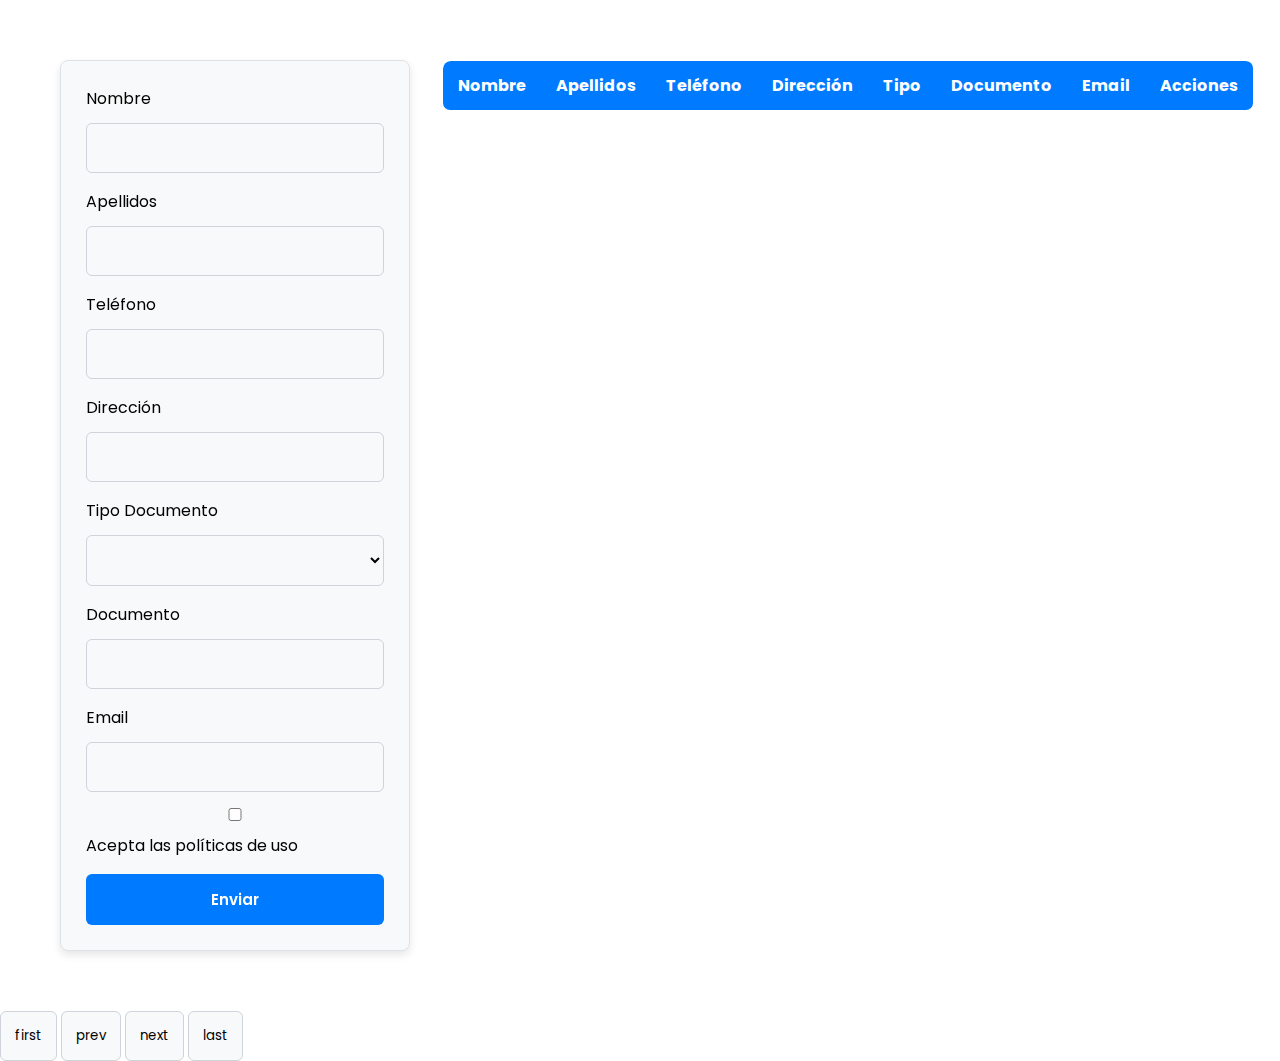
<file: Crud/index.html>
<!DOCTYPE html>
<html lang="es">

<head>
  <meta charset="UTF-8">
  <meta name="viewport" content="width=device-width, initial-scale=1.0">
  <title>mi crud</title>
  <link rel="stylesheet" href="./styles.css">
</head>

<body>
  <div class="container mt-40 mb-40 layout">
    <!-- Formulario para crear o editar usuarios -->
    <div class="form">
      <form class="sticky bg-grey" novalidate>
        <div class="form__grupo">
          <label for="nombre">Nombre</label>
          <input type="text" id="nombre" name="nombre" autocomplete="off" required>
        </div>
        <div class="form__grupo">
          <label for="apellidos">Apellidos</label>
          <input type="text" id="apellidos" autocomplete="off" required>
        </div>
        <div class="form__grupo">
          <label for="telefono">Teléfono</label>
          <input type="text" id="telefono" autocomplete="off" required>
        </div>
        <div class="form__grupo">
          <label for="direccion">Dirección</label>
          <input type="text" id="direccion" autocomplete="off" required>
        </div>
        <div class="form__grupo">
          <label for="tipo">Tipo Documento</label>
          <select name="tipo" id="tipo" required></select>
        </div>
        <div class="form__grupo">
          <label for="documento">Documento</label>
          <input type="text" id="documento" autocomplete="off" required>
        </div>
        <div class="form__grupo">
          <label for="email">Email</label>
          <input type="email" id="email" autocomplete="off" required>
        </div>
        <div class="form__grupo">
          <input type="checkbox" id="politicas" required><label for="politicas">Acepta las políticas de uso</label>
        </div>
        <input type="hidden" id="user_id">
        <button class="button" type="submit">Enviar</button>
      </form>
    </div>

    <!-- Tabla para listar usuarios -->
    <div class="table">
      <table id="table">
        <thead>
          <tr>
            <th>Nombre</th>
            <th>Apellidos</th>
            <th>Teléfono</th>
            <th>Dirección</th>
            <th>Tipo</th>
            <th>Documento</th>
            <th>Email</th>
            <th>Acciones</th>
          </tr>
        </thead>
        <tbody id="tbody"></tbody>
      </table>
    </div>
  </div>
  


  <!-- Template para listar los usuarios -->
  <template id="users">
    <tr>
      <td class="first_name"></td>
      <td class="last_name"></td>
      <td class="phone"></td>
      <td class="address"></td>
      <td class="type_id"></td>
      <td class="document"></td>
      <td class="email"></td>
      <td>
        <div class="group">
          <button class="edit button">
            Modificar
          </button>
          <button class="delete button button--danger">
            Eliminar
          </button>
        </div>
      </td>
    </tr>
  </template>

  <nav class="navegador">
    <button class="first">first</button>
    <button class="prev">prev</button>
    <button class="next">next</button>
    <button class="last">last</button>
  </nav>

  <script src="./app.js" type="module"></script>
</body>

</html>
</file>
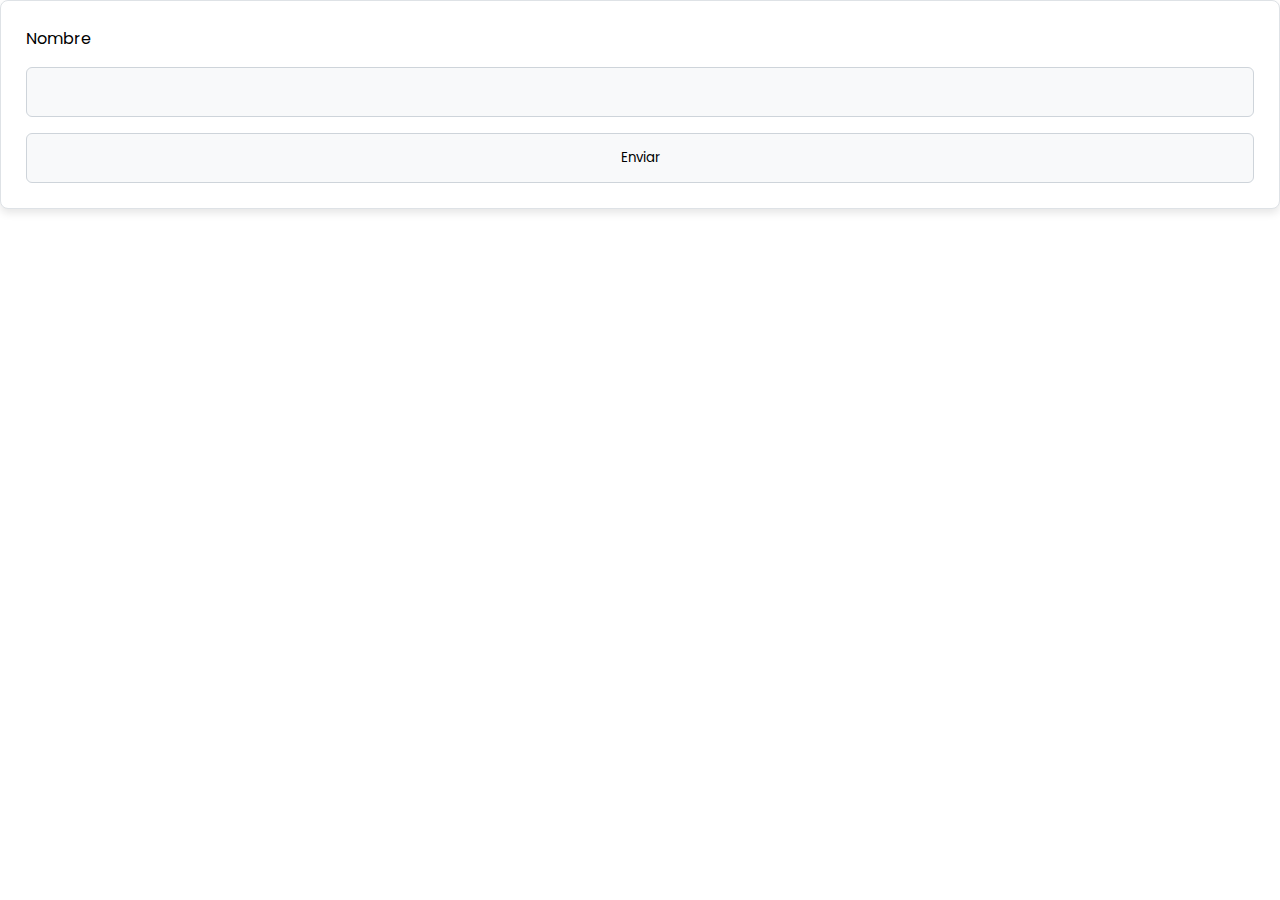
<file: formulario2/index.html>
<!DOCTYPE html>
<html lang="es">
<head>
    <meta charset="UTF-8">
    <meta name="viewport" content="width=device-width, initial-scale=1.0">
    <link rel="stylesheet" href="../Crud/styles.css">
    <title>CRUD</title>
</head>
<body>
        <form class="form" novalidate>
                <label for="nombre">Nombre</label>
                <input type="text" id="nombre" autocomplete="off">
                <button type="submit" >Enviar</button>
            </form>

            <script src="../Crud/app.js" type="module"></script>
</body>
</html>
</file>
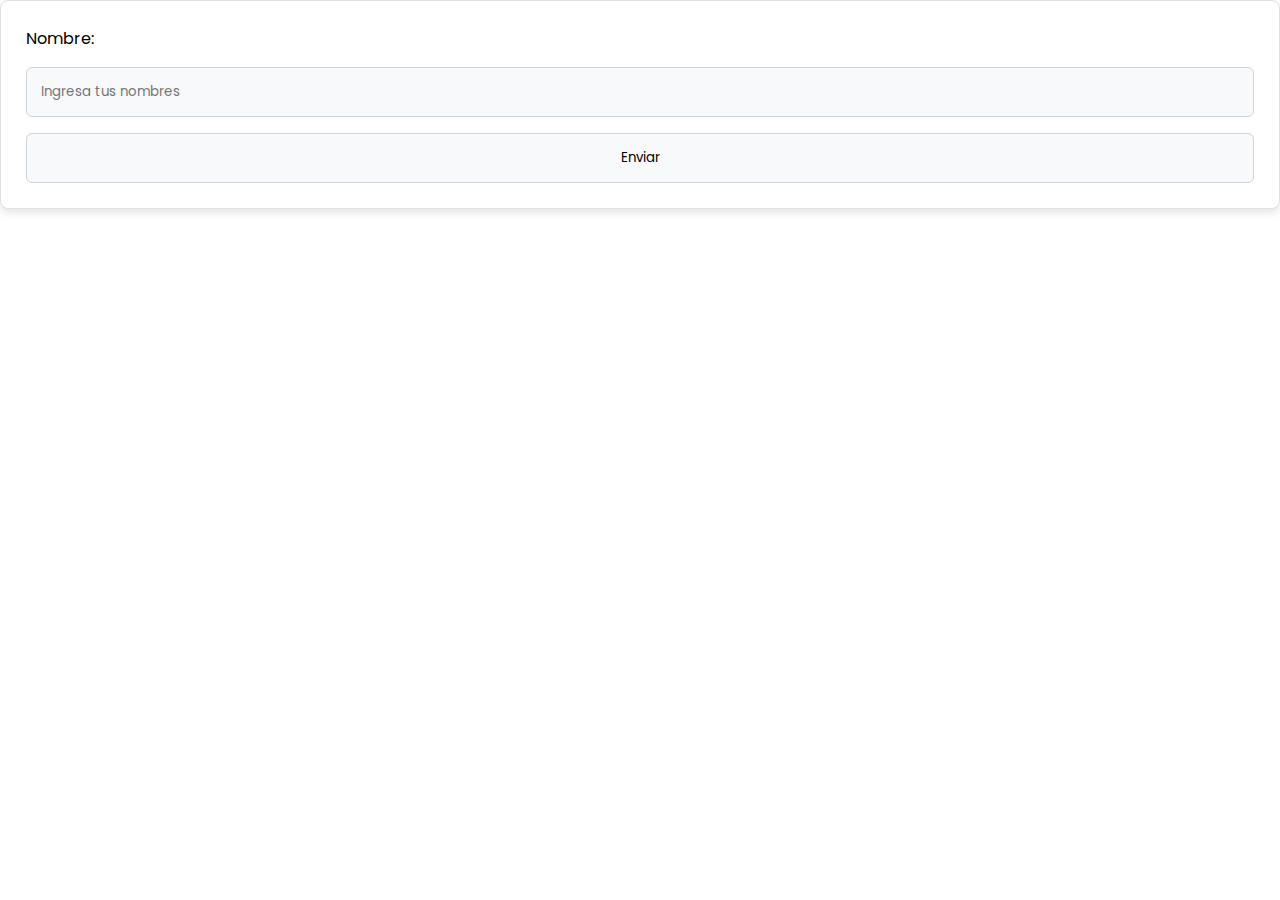
<file: Crud/formulario2/documento.html>
<!DOCTYPE html>
<html lang="es">
<head>
        <meta charset="UTF-8">
        <meta name="viewport" content="width=device-width, initial-scale=1.0">
        <link rel="stylesheet" href="../styles.css">
        <title>Formulario 2</title>
</head>
<body>
        <div class="contenedor_principal">
                <form class="form" novalidate>
                <label for="nombre">Nombre:</label>
                <input type="text" id="nombre" autocomplete="off" placeholder="Ingresa tus nombres" required>
                <button id="boton" type="submit">Enviar</button>
                </form>
        </div>
        
        <script src="./script.js" type="module"></script>
</body>
</html>
</file>
<file: Crud/styles.css>
@import url('https://fonts.googleapis.com/css2?family=Poppins:wght@300;400;600;700&display=swap');

* {
  margin: 0;
  padding: 0;
  box-sizing: border-box;
  font-family: "Poppins", sans-serif;
}

.container {
  max-width: 1200px;
  margin: 0 auto;
  padding: 20px;
}

.mt-40 {
  margin-top: 40px;
}

.mb-40 {
  margin-bottom: 40px;
}

.bg-grey {
  background-color: #f8f9fa;
}

.sticky {
  position: sticky;
  top: 20px;
}

.layout {
  display: grid;
  grid-template-rows: auto;
  grid-template-columns: 350px 1fr;
  grid-template-areas: 'form table';
  gap: 2rem;
}

form {
  padding: 25px;
  display: flex;
  flex-direction: column;
  gap: 16px;
  background-color: #ffffff;
  border: solid 1px #dee2e6;
  border-radius: 8px;
  box-shadow: 0 4px 8px rgba(0, 0, 0, 0.1);
}

.form__grupo {
  display: flex;
  flex-direction: column;
  gap: 12px;
}
.form__grupo-checkbox {
  display: flex;
  align-items: center;
  gap: 8px;
}

.form__grupo-checkbox input[type="checkbox"] {
  width: 18px;
  height: 18px;
  margin: 0;
  padding: 0;
  cursor: pointer;
}

.form__grupo-checkbox label {
  cursor: pointer;
  font-size: 14px;
  color: #495057;
}



input, select, button{
  padding: 14px;
  border: solid 1px #ced4da;
  border-radius: 6px;
  outline: none;
  background-color: #f8f9fa;
  transition: background-color 0.3s, border-color 0.3s;
  color: black;
}

input:focus, select:focus {
  border-color: #007bff;
  background-color: #efe9e9;
}




.is-error {
  color: #dc3545;
}

.none {
  display: none;
}

.button {
  background-color: #007bff;
  color: #ffffff;
  cursor: pointer;
  font-size: 15px;
  font-weight: 600;
  border: none;
  transition: background-color 0.3s;
}

.button:hover {
  background-color: #0056b3;
}



.error {
  border: solid 1px #dc3545;
}

.correcto {
  border: solid 1px #28a745;
}

/* Tabla */
table {
  width: 100%;
  border-collapse: collapse;
  border: 1px solid #dee2e6;
  border-radius: 8px;
  overflow: hidden;
}

thead {
  background-color: #007bff;
  color: #ffffff;
}

table th, table td {
  padding: 12px 15px;
  text-align: left;
}

tbody tr {
  border-bottom: 1px solid #dee2e6;
  transition: background-color 0.3s;
}

tbody tr:hover {
  background-color: #e9ecef;
}

th:first-child {
  border-top-left-radius: 8px;
}

th:last-child {
  border-top-right-radius: 8px;
}

.group {
  display: flex;
  gap: 8px;
}

* {
  margin: 0;
  padding: 0;
  box-sizing: border-box;
  font-family: "Poppins", sans-serif;
}

.container {
  max-width: 1200px;
  margin: 0 auto;
  padding: 20px;
}

.mt-40 {
  margin-top: 40px;
}

.mb-40 {
  margin-bottom: 40px;
}

.bg-grey {
  background-color: #f8f9fa;
}

.sticky {
  position: sticky;
  top: 20px;
}

.layout {
  display: grid;
  grid-template-rows: auto;
  grid-template-columns: 350px 1fr;
  grid-template-areas: 'form table';
  gap: 2rem;
}

form {
  padding: 25px;
  display: flex;
  flex-direction: column;
  gap: 16px;
  background-color: #ffffff;
  border: solid 1px #dee2e6;
  border-radius: 8px;
  box-shadow: 0 4px 8px rgba(0, 0, 0, 0.1);
}

.form__grupo {
  display: flex;
  flex-direction: column;
  gap: 12px;
}
.form__grupo-checkbox {
  display: flex;
  align-items: center;
  gap: 8px;
}

.form__grupo-checkbox input[type="checkbox"] {
  width: 18px;
  height: 18px;
  margin: 0;
  padding: 0;
  cursor: pointer;
}

.form__grupo-checkbox label {
  cursor: pointer;
  font-size: 14px;
  color: #495057;
}



input, select, button {
  padding: 14px;
  border: solid 1px #ced4da;
  border-radius: 6px;
  outline: none;
  background-color: #f8f9fa;
  transition: background-color 0.3s, border-color 0.3s;
  color: black;
}

input:focus, select:focus {
  border-color: #007bff;
  background-color: #efe9e9;
}



.is-error {
  color: #dc3545;
}

.none {
  display: none;
}

.button {
  background-color: #007bff;
  color: #ffffff;
  cursor: pointer;
  font-size: 15px;
  font-weight: 600;
  border: none;
  transition: background-color 0.3s;
}

.button:hover {
  background-color: #0056b3;
}

.button--danger {
  background-color: #ff0019;
  color: #ffffff;
}

.error {
  border: solid 2px #ff0019;
}

.correcto {
  border: solid 2px #00ff3c;
}

/* Tabla */
table {
  width: 100%;
  border-collapse: collapse;
  border: 1px solid #dee2e6;
  border-radius: 8px;
  overflow: hidden;
}

thead {
  background-color: #007bff;
  color: #ffffff;
}

table th, table td {
  padding: 12px 15px;
  text-align: left;
}

tbody tr {
  border-bottom: 1px solid #dee2e6;
  transition: background-color 0.3s;
}

tbody tr:hover {
  background-color: #e9ecef;
}

th:first-child {
  border-top-left-radius: 8px;
}

th:last-child {
  border-top-right-radius: 8px;
}

.group {
  display: flex;
  gap: 8px;
}
</file>
